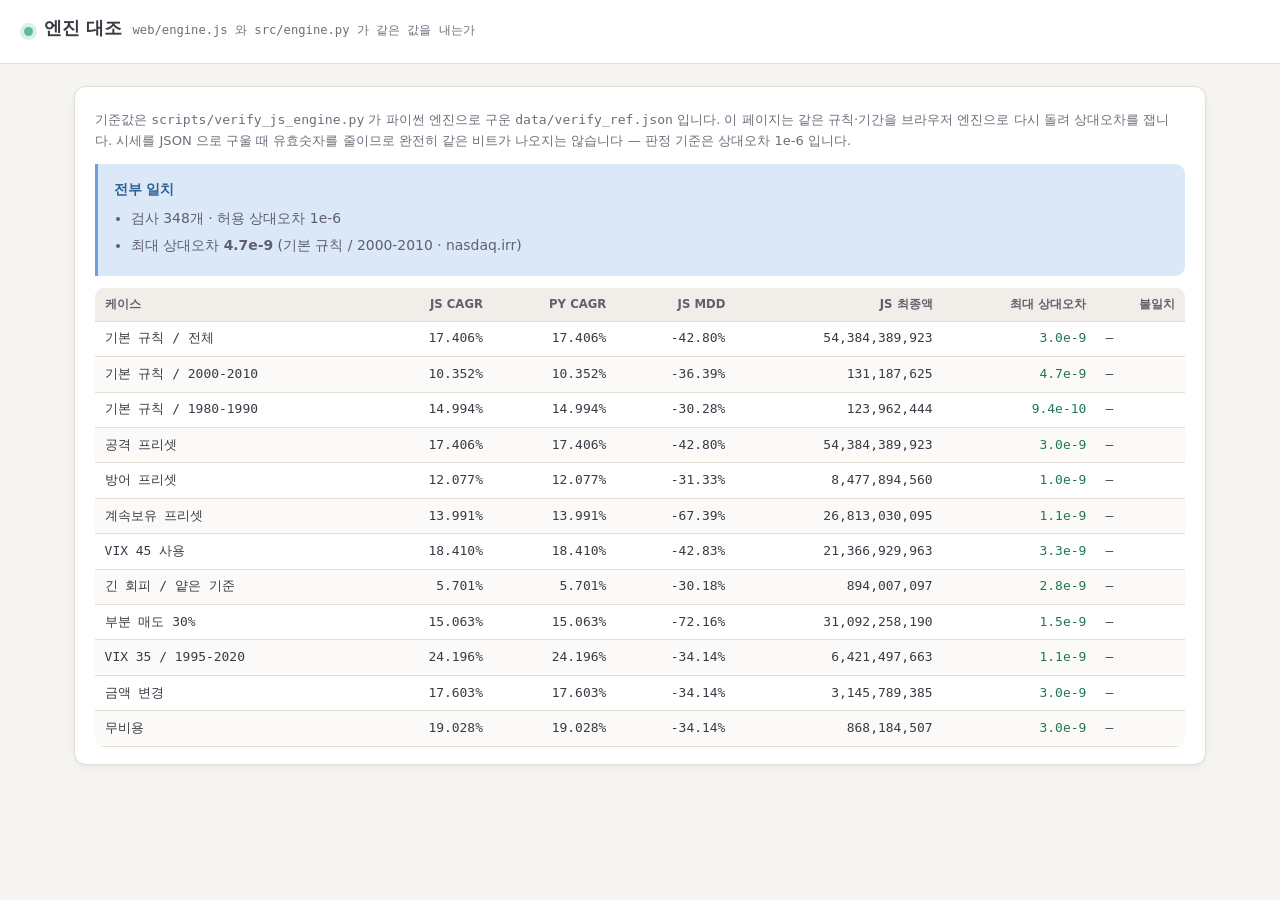
<file: docs/verify.html>
<!doctype html>
<html lang="ko">
<head>
<meta charset="utf-8">
<title>엔진 대조 — JS vs Python</title>
<link rel="stylesheet" href="style.css">
</head>
<body>
<header class="topbar"><div class="brand"><span class="dot"></span>
  <h1>엔진 대조</h1><span class="sub">web/engine.js 와 src/engine.py 가 같은 값을 내는가</span></div></header>
<main>
  <div class="box">
    <p class="hint">기준값은 <code>scripts/verify_js_engine.py</code> 가 파이썬 엔진으로 구운
      <code>data/verify_ref.json</code> 입니다. 이 페이지는 같은 규칙·기간을 브라우저 엔진으로
      다시 돌려 상대오차를 잽니다. 시세를 JSON 으로 구울 때 유효숫자를 줄이므로
      완전히 같은 비트가 나오지는 않습니다 — 판정 기준은 상대오차 1e-6 입니다.</p>
    <div id="summary"></div>
    <div class="scroll"><table class="tbl" id="tbl"></table></div>
  </div>
</main>
<script src="engine.js"></script>
<script>
const TOL = 1e-6;
const fmtE = e => e === 0 ? '0' : e.toExponential(1);

(async () => {
  const [rawPanel, ref] = await Promise.all([
    fetch('data/panel.json').then(r => r.json()),
    fetch('data/verify_ref.json').then(r => r.json()),
  ]);
  const P = Engine.preparePanel(rawPanel);

  let worst = 0, worstWhere = '', fails = 0, checks = 0;
  const rows = [];

  for (const c of ref.cases) {
    const got = {
      strategy: Engine.run(P, c.params, c.start, c.end),
      leader: Engine.buyAndHold(P, c.params, 'leader', c.start, c.end),
      nasdaq: Engine.buyAndHold(P, c.params, 'nasdaq', c.start, c.end),
    };
    let caseWorst = 0, caseBad = [];

    for (const [which, exp] of Object.entries(c.expect)) {
      for (const [k, want] of Object.entries(exp)) {
        const have = got[which][k];
        if (typeof want === 'string') {           // mdd_from / mdd_to
          checks++;
          if (have !== want) { fails++; caseBad.push(`${which}.${k}: ${have} ≠ ${want}`); }
          continue;
        }
        if (want === null) continue;
        checks++;
        const err = Math.abs(want) > 1e-12
          ? Math.abs(have - want) / Math.abs(want)
          : Math.abs(have - want);
        if (!Number.isFinite(err)) { fails++; caseBad.push(`${which}.${k}: ${have} vs ${want}`); continue; }
        if (err > caseWorst) caseWorst = err;
        if (err > worst) { worst = err; worstWhere = `${c.name} · ${which}.${k}`; }
        if (err > TOL) { fails++; caseBad.push(`${which}.${k}: ${have} vs ${want} (${fmtE(err)})`); }
      }
    }

    rows.push(`<tr>
      <td style="text-align:left">${c.name}</td>
      <td>${(got.strategy.cagr * 100).toFixed(3)}%</td>
      <td>${(c.expect.strategy.cagr * 100).toFixed(3)}%</td>
      <td>${(got.strategy.mdd * 100).toFixed(2)}%</td>
      <td>${Math.round(got.strategy.final_value).toLocaleString()}</td>
      <td class="${caseWorst > TOL ? 'down' : 'up'}">${fmtE(caseWorst)}</td>
      <td style="text-align:left">${caseBad.length ? caseBad.join('<br>') : '—'}</td></tr>`);
  }

  document.getElementById('tbl').innerHTML =
    `<thead><tr><th>케이스</th><th>JS CAGR</th><th>PY CAGR</th><th>JS MDD</th>
      <th>JS 최종액</th><th>최대 상대오차</th><th>불일치</th></tr></thead>
     <tbody>${rows.join('')}</tbody>`;

  document.getElementById('summary').innerHTML = `
    <div class="verdict ${fails ? 'caution' : ''}">
      <h4>${fails ? `불일치 ${fails}건` : '전부 일치'}</h4>
      <ul>
        <li>검사 ${checks.toLocaleString()}개 · 허용 상대오차 ${TOL.toExponential(0)}</li>
        <li>최대 상대오차 <b>${fmtE(worst)}</b> ${worstWhere ? `(${worstWhere})` : ''}</li>
      </ul>
    </div>`;
  window.__verify = { fails, checks, worst, worstWhere };
})().catch(e => {
  document.getElementById('summary').innerHTML =
    `<div class="verdict caution"><h4>오류</h4><ul><li>${e.message}</li></ul></div>`;
  window.__verify = { error: e.message };
});
</script>
</body>
</html>
</file>
<file: docs/style.css>
:root{
  /* ── pastel surfaces ─────────────────────────────────────── */
  --bg:#f6f4f0;          /* warm paper */
  --bg2:#ffffff;         /* cards */
  --bg3:#f1eee9;         /* inset panels */
  --line:#e3ded6;
  --line2:#d3ccc0;

  /* text kept dark enough to read comfortably on the pastels */
  --fg:#3a3a44;          /* 10.2:1 on --bg */
  --fg2:#5f5f6e;         /*  6.4:1 */
  --fg3:#6e6e7c;         /*  4.6:1 - the small print still has to clear AA */

  /* Two shades per hue. The pastel is for fills, borders and chart bands; the
     -ink pair is what any *text* or thin chart line uses, because a 2.4:1
     peach on white is a pretty colour and an unreadable number. */
  --accent:#6f9fd8;      --accent-ink:#2f6193;   /* sky   – 주식 / 기본 */
  --accent-soft:#dbe8f7;
  --accent2:#5fb99a;     --accent2-ink:#1f6a4b;  /* mint  – 국채 / 좋음 */
  --accent2-soft:#d9f0e6;
  --shelter:#9b8ed4;     --shelter-ink:#5b4c9b;  /* lavender – 회피 */
  --shelter-soft:#e6e1f7;
  --warn:#d99b56;        --warn-ink:#8f5b16;     /* peach – 주의 / 금 */
  --warn-soft:#fbe9d6;
  --up:#4aa383;          --up-ink:#1f7757;
  --up-soft:#dcf0e8;
  --down:#d4756f;        --down-ink:#b03d35;
  --down-soft:#fadfdd;

  --shadow:0 1px 2px rgba(60,50,40,.05), 0 2px 8px rgba(60,50,40,.04);
  --mono:ui-monospace,"SF Mono",Menlo,Consolas,"D2Coding",monospace;
}
*{box-sizing:border-box}
html,body{margin:0;padding:0}
body{
  background:var(--bg); color:var(--fg);
  font-family:Pretendard,-apple-system,BlinkMacSystemFont,"Malgun Gothic","맑은 고딕",
    "Apple SD Gothic Neo",system-ui,sans-serif;
  font-size:15px; line-height:1.62; -webkit-font-smoothing:antialiased;
}
h1,h2,h3,h4{margin:0 0 .5rem; font-weight:650; letter-spacing:-.012em}
h1{font-size:1.12rem}
h2{font-size:1rem}
h3{font-size:.85rem; color:var(--fg2); margin-top:1.1rem}
.mono{font-family:var(--mono)}
.hint{color:var(--fg3); font-size:.82rem; margin:.25rem 0 .75rem}
.hint b{color:var(--fg2)}

/* ── top bar ───────────────────────────────────────────────── */
.topbar{
  display:flex; justify-content:space-between; align-items:center;
  padding:.8rem 1.5rem; border-bottom:1px solid var(--line);
  background:var(--bg2); position:sticky; top:0; z-index:30;
}
.brand{display:flex; align-items:center; gap:.7rem}
.dot{width:9px;height:9px;border-radius:50%;background:var(--accent2);
  box-shadow:0 0 0 4px var(--accent2-soft)}
.brand .sub{color:var(--fg3); font-size:.76rem; font-family:var(--mono)}

/* ── global investment settings ────────────────────────────── */
.settings{
  background:linear-gradient(180deg,#fdfbf8,var(--bg2));
  border-bottom:1px solid var(--line); padding:.7rem 1.5rem;
  position:sticky; top:56px; z-index:29;
}
.settingsInner{
  max-width:1180px; margin:0 auto;
  display:flex; gap:1rem; align-items:flex-end; flex-wrap:wrap;
}
.setField{display:flex; flex-direction:column; gap:.22rem; min-width:118px}
.setField > span{font-size:.72rem; color:var(--fg2); font-weight:600}
.setField .unit{position:relative; display:flex; align-items:center}
.setField .unit input{padding-right:2.4rem}
.setField .unit em{
  position:absolute; right:.6rem; font-style:normal; font-size:.74rem;
  color:var(--fg3); pointer-events:none;
}
.quick{display:flex; gap:.3rem; flex-wrap:wrap}
.quick button{
  padding:.3rem .55rem; font-size:.73rem; border-radius:14px;
  background:var(--bg3); border:1px solid var(--line); color:var(--fg2);
}
.quick button:hover{background:var(--accent-soft); border-color:var(--accent)}
.quick button.on{background:var(--accent-ink); border-color:var(--accent-ink); color:#fff}
.setSummary{
  margin-left:auto; font-size:.76rem; color:var(--accent-ink);
  background:var(--accent-soft); border:1px solid #c8dcf2;
  padding:.42rem .8rem; border-radius:8px; font-family:var(--mono);
}

/* ── tabs ──────────────────────────────────────────────────── */
.tabs{
  display:flex; gap:.2rem; padding:0 1.5rem; background:var(--bg2);
  border-bottom:1px solid var(--line); position:sticky; top:118px; z-index:28;
  overflow-x:auto;
}
.tab{
  background:none; border:0; border-bottom:2.5px solid transparent;
  color:var(--fg3); padding:.62rem .95rem; cursor:pointer; font-size:.88rem;
  font-family:inherit; white-space:nowrap; font-weight:500;
}
.tab:hover{color:var(--fg2); background:var(--bg3)}
.tab.active{color:var(--accent-ink); border-bottom-color:var(--accent); font-weight:650}

main{max-width:1180px; margin:0 auto; padding:1.4rem 1.5rem 2rem}
.panel{display:none}
.panel.active{display:block}

.box{
  background:var(--bg2); border:1px solid var(--line); border-radius:12px;
  padding:1.1rem 1.25rem; margin-bottom:1.1rem; box-shadow:var(--shadow);
}
.box.warn{border-color:#ecd9bd; background:#fdf8f0}
.split{display:grid; grid-template-columns:1fr 1fr; gap:1.1rem}
@media(max-width:860px){.split{grid-template-columns:1fr}}

/* ── state hero ────────────────────────────────────────────── */
.stateHero{
  display:flex; align-items:center; gap:1.4rem; flex-wrap:wrap;
  background:linear-gradient(135deg,var(--accent-soft),#fdfbf8 62%);
  border:1px solid #cfe0f3; border-radius:14px; padding:1.3rem 1.4rem;
  margin-bottom:1.1rem;
}
.stateBadge{
  font-size:1.3rem; font-weight:700; padding:.65rem 1.25rem; border-radius:11px;
  background:var(--bg2); border:2px solid var(--accent); color:var(--accent-ink);
  white-space:nowrap; box-shadow:var(--shadow);
}
.stateBadge.shelter{border-color:var(--shelter); color:var(--shelter-ink)}
.stateBadge.partial{border-color:var(--warn); color:var(--warn-ink)}
.stateText{flex:1; min-width:250px}
.stateLine{font-size:1.02rem; font-weight:600}
.stateMeta{color:var(--fg3); font-size:.8rem; font-family:var(--mono); margin-top:.28rem}
.targetRing{position:relative; width:170px; height:170px}
.ringLabel{
  position:absolute; inset:0; display:flex; flex-direction:column;
  align-items:center; justify-content:center; pointer-events:none;
}
.ringLabel span{font-size:1.6rem; font-weight:700; font-family:var(--mono)}
.ringLabel small{color:var(--fg3); font-size:.7rem}

/* ── indicator cards ───────────────────────────────────────── */
.cards{display:grid; grid-template-columns:repeat(auto-fit,minmax(190px,1fr));
  gap:.75rem; margin-bottom:1.1rem}
.card{
  background:var(--bg2); border:1px solid var(--line); border-radius:12px;
  padding:.85rem .95rem; box-shadow:var(--shadow);
}
.card.hit{border-color:var(--down); background:var(--down-soft)}
.card .k{color:var(--fg2); font-size:.75rem; font-weight:600}
.card .v{font-size:1.38rem; font-weight:700; font-family:var(--mono); margin:.12rem 0}
.card .d{font-size:.78rem; font-family:var(--mono)}
.card .rule{color:var(--fg3); font-size:.72rem; margin-top:.45rem;
  border-top:1px dashed var(--line); padding-top:.4rem}
.up{color:var(--up-ink)} .down{color:var(--down-ink)} .warnc{color:var(--warn-ink)}
.tag{display:inline-block; font-size:.67rem; padding:.05rem .42rem; border-radius:5px;
  background:var(--bg3); color:var(--fg3); margin-left:.3rem; font-family:var(--mono)}
.tag.proxy{background:var(--warn-soft); color:var(--warn-ink)}

/* ── forms ─────────────────────────────────────────────────── */
.holdRow{display:grid; grid-template-columns:repeat(3,1fr); gap:.6rem; margin-bottom:.8rem}
.holdRow.two{grid-template-columns:repeat(2,1fr)}
.holdRow label,.ctlRow label,.grid label{
  display:flex; flex-direction:column; gap:.24rem; font-size:.77rem; color:var(--fg2)}
input,select{
  background:var(--bg2); border:1px solid var(--line2); color:var(--fg);
  border-radius:8px; padding:.44rem .6rem; font-family:var(--mono); font-size:.85rem;
  width:100%;
}
input:focus,select:focus{outline:none; border-color:var(--accent);
  box-shadow:0 0 0 3px var(--accent-soft)}
button{font-family:inherit; cursor:pointer; border-radius:8px; font-size:.85rem;
  padding:.5rem .95rem; border:1px solid var(--line2); background:var(--bg2);
  color:var(--fg2); transition:background .12s,border-color .12s}
button.primary{background:var(--accent-ink); border-color:var(--accent-ink); color:#fff; font-weight:600}
button.primary:hover{background:#25527f}
button.ghost:hover{background:var(--bg3); color:var(--fg)}

.actions{list-style:none; padding:0; margin:0}
.actions li{
  padding:.6rem .8rem; border-radius:9px; margin-bottom:.45rem; font-size:.87rem;
  border-left:3px solid var(--fg3); background:var(--bg3);
}
.actions li.buy{border-left-color:var(--up); background:var(--up-soft)}
.actions li.sell{border-left-color:var(--down); background:var(--down-soft)}
.actions li.hold{border-left-color:var(--accent2); background:var(--accent2-soft)}
.actions li.info{border-left-color:var(--accent); background:var(--accent-soft)}
.reasons{margin:.3rem 0 0; padding-left:1.05rem; color:var(--fg2); font-size:.82rem}
.reasons li{margin-bottom:.25rem}

/* ── metrics ───────────────────────────────────────────────── */
.metrics{display:grid; grid-template-columns:repeat(auto-fit,minmax(152px,1fr));
  gap:.7rem; margin-bottom:1.1rem}
.metric{background:var(--bg2); border:1px solid var(--line); border-radius:11px;
  padding:.72rem .85rem; box-shadow:var(--shadow)}
.metric .k{color:var(--fg2); font-size:.72rem; font-weight:600}
.metric .v{font-size:1.14rem; font-weight:700; font-family:var(--mono)}
.metric .s{font-size:.71rem; color:var(--fg3); font-family:var(--mono)}

/* ── presets ───────────────────────────────────────────────── */
.presets{display:flex; gap:.5rem; flex-wrap:wrap; margin-bottom:.4rem}
.preset{
  background:var(--bg3); border:1px solid var(--line); color:var(--fg2);
  padding:.45rem .85rem; border-radius:20px; font-size:.8rem; text-align:left;
}
.preset:hover{background:var(--accent-soft); border-color:var(--accent)}
.preset.on{background:var(--accent-ink); border-color:var(--accent-ink); color:#fff; font-weight:600}
.preset small{display:block; font-size:.67rem; opacity:.8; font-family:var(--mono)}

/* ── verdict callout ───────────────────────────────────────── */
.verdict{border-left:3px solid var(--accent); background:var(--accent-soft);
  padding:.85rem 1rem; border-radius:0 10px 10px 0; margin:.8rem 0; font-size:.87rem}
.verdict h4{margin:0 0 .4rem; font-size:.88rem; color:var(--accent-ink)}
.verdict.caution{border-left-color:var(--warn); background:var(--warn-soft)}
.verdict.caution h4{color:var(--warn-ink)}
.verdict ul{margin:.4rem 0 0; padding-left:1.05rem; color:var(--fg2)}
.verdict li{margin-bottom:.32rem}
.pickCard{border-left:3px solid var(--accent2)}
.pickCard .p{font-family:var(--mono); font-size:.67rem; color:var(--fg3);
  margin-top:.4rem; line-height:1.45; word-break:break-all}

/* ── charts ────────────────────────────────────────────────── */
.chartHead{display:flex; align-items:center; gap:1rem; flex-wrap:wrap; margin-bottom:.6rem}
.chartHead h2{margin:0}
.legend{display:flex; gap:.8rem; flex-wrap:wrap; font-size:.76rem; color:var(--fg2)}
.legend i{display:inline-block; width:13px; height:3px; border-radius:2px;
  margin-right:.3rem; vertical-align:middle}
.chk{font-size:.78rem; color:var(--fg2); display:flex; align-items:center; gap:.3rem}
.chk input{width:auto}
canvas{width:100%; display:block; cursor:crosshair}

/* ── tables ────────────────────────────────────────────────── */
.scroll{overflow-x:auto; border-radius:9px}
.tbl{width:100%; border-collapse:collapse; font-size:.81rem}
.tbl th,.tbl td{padding:.42rem .6rem; text-align:right; border-bottom:1px solid var(--line);
  white-space:nowrap}
.tbl th{color:var(--fg2); font-weight:650; font-size:.73rem;
  position:sticky; top:0; background:var(--bg3); z-index:1}
.tbl td:first-child,.tbl th:first-child{text-align:left}
.tbl td{font-family:var(--mono)}
.tbl tbody tr:nth-child(even){background:#fbfaf8}
.tbl tbody tr:hover{background:var(--accent-soft)}
.tbl tr.clickable{cursor:pointer}
.tbl tr.best td{background:var(--accent2-soft)}
.tbl th.grp{background:var(--bg3); border-bottom:2px solid var(--line2);
  text-align:center; color:var(--fg2)}
.tbl th.grp.nq{background:var(--accent-soft)}
.tbl th.grp.vx{background:var(--shelter-soft)}
.tbl th.grp.ld{background:var(--accent2-soft)}
.tbl th.grp.bd{background:#e8f0ea}
.tbl td.sep,.tbl th.sep{border-left:1px solid var(--line)}
.tbl tr.sig td{background:var(--down-soft)}
.tbl tr.sig:hover td{background:#f7d2cf}

.controls .grid{display:grid; grid-template-columns:repeat(auto-fit,minmax(158px,1fr));
  gap:.6rem; margin-bottom:.9rem}
.ctlRow{display:flex; gap:.7rem; align-items:flex-end; flex-wrap:wrap}

/* ── raw tab ───────────────────────────────────────────────── */
.rawBar{display:flex; gap:.7rem; align-items:flex-end; flex-wrap:wrap; margin-bottom:.8rem}
.pager{display:flex; gap:.4rem; align-items:center; justify-content:center;
  margin-top:.85rem; font-size:.8rem; color:var(--fg2); flex-wrap:wrap}
.pager button{padding:.35rem .7rem; font-size:.8rem}
.pager button:disabled{opacity:.35; cursor:default}
.pager input{width:5rem; text-align:center}
.peakbar{
  display:inline-block; height:5px; border-radius:3px; vertical-align:middle;
  margin-left:.35rem; background:var(--down); opacity:.55; min-width:1px;
}
.dot-sig{display:inline-block; width:7px; height:7px; border-radius:50%; margin-right:.3rem}
.dot-sig.s{background:var(--shelter-ink)}
.dot-sig.t{background:var(--down-ink)}

footer{
  border-top:1px solid var(--line); margin-top:1.5rem; padding:1.2rem 1.5rem;
  color:var(--fg3); font-size:.78rem; background:var(--bg2);
}
footer strong{color:var(--warn-ink)}
.spinner{display:inline-block; width:11px; height:11px; border:2px solid var(--line);
  border-top-color:var(--accent); border-radius:50%; animation:spin .7s linear infinite}
@keyframes spin{to{transform:rotate(360deg)}}

@media(max-width:760px){
  .tabs{top:auto; position:static}
  .settings{position:static}
  .setSummary{margin-left:0}
}

.topActions{display:flex; align-items:center; gap:.7rem}
.built{font-size:.73rem; color:var(--fg3); font-family:var(--mono)}

/* ── 메인 설명 ─────────────────────────────────────────────── */
.intro{background:linear-gradient(160deg,#fdfcfa,var(--bg2) 45%)}
.howList{counter-reset:s; list-style:none; padding:0; margin:.6rem 0 0}
.howList li{
  counter-increment:s; position:relative; padding:.45rem 0 .45rem 2.1rem;
  font-size:.9rem; border-bottom:1px dashed var(--line);
}
.howList li:last-child{border-bottom:0}
.howList li::before{
  content:counter(s); position:absolute; left:0; top:.5rem;
  width:1.45rem; height:1.45rem; border-radius:50%;
  background:var(--accent-soft); color:var(--accent-ink);
  font-size:.72rem; font-weight:700; display:flex;
  align-items:center; justify-content:center;
}
.howList .flow{
  display:block; font-family:var(--mono); font-size:.73rem;
  color:var(--fg3); margin-top:.15rem;
}

.strengths{display:grid; grid-template-columns:repeat(auto-fit,minmax(215px,1fr));
  gap:.7rem; margin:.5rem 0 .3rem}
.st{border-radius:11px; padding:.75rem .85rem; border:1px solid var(--line)}
.st.good{background:var(--accent2-soft); border-color:#bfe4d4}
.st.bad{background:var(--warn-soft); border-color:#eed9bd}
.st .stk{font-size:.76rem; font-weight:650; color:var(--fg2)}
.st .stv{font-size:1.35rem; font-weight:700; font-family:var(--mono); margin:.05rem 0 .2rem}
.st.good .stv{color:var(--accent2-ink)}
.st.bad .stv{color:var(--warn-ink)}
.st .sts{font-size:.76rem; color:var(--fg2); line-height:1.5}

/* ── 매매 방법 설명 ────────────────────────────────────────── */
.method .mHint{font-size:.84rem; color:var(--fg2); margin:.3rem 0 .7rem}
.states{display:grid; grid-template-columns:repeat(auto-fit,minmax(190px,1fr));
  gap:.6rem; margin:.5rem 0 .3rem}
.stt{border-radius:10px; padding:.6rem .8rem; font-size:.86rem; border:1px solid var(--line)}
.stt b{display:block; font-size:.78rem; margin-bottom:.1rem}
.stt span{display:block; font-size:.73rem; color:var(--fg3); margin-top:.2rem}
.s-stock{background:var(--accent-soft); border-color:#cadcf1}
.s-stock b{color:var(--accent-ink)}
.s-part{background:var(--warn-soft); border-color:#eed9bd}
.s-part b{color:var(--warn-ink)}
.s-shel{background:var(--shelter-soft); border-color:#d6cef0}
.s-shel b{color:var(--shelter-ink)}

.mTbl td:first-child{white-space:nowrap}
.mTbl td{font-family:inherit}
.mTbl td .mono{font-family:var(--mono)}

.steps{counter-reset:m; list-style:none; padding:0; margin:.4rem 0 0}
.steps li{
  counter-increment:m; position:relative; padding:.5rem 0 .5rem 2rem;
  font-size:.87rem; border-bottom:1px dashed var(--line);
}
.steps li:last-child{border-bottom:0}
.steps li::before{
  content:counter(m); position:absolute; left:0; top:.55rem;
  width:1.35rem; height:1.35rem; border-radius:6px;
  background:var(--bg3); color:var(--fg2); border:1px solid var(--line);
  font-size:.7rem; font-weight:700; font-family:var(--mono);
  display:flex; align-items:center; justify-content:center;
}
.steps .note{display:block; font-size:.76rem; color:var(--fg3); margin-top:.15rem}

/* ── Raw Data 표: 머리글과 날짜 열 고정 ────────────────────────
   표가 자체 스크롤 박스를 가져야 sticky 가 페이지가 아니라 표 안에서
   먹습니다. 머리글이 두 줄이라 둘째 줄의 top 은 첫 줄 높이만큼 내려야
   하는데, 그 높이는 렌더 후에야 알 수 있어 app.js 의 syncRawHead() 가
   --rawHead1 로 넣습니다 (첫 줄만 재야 합니다 — 거기 주석 참고). */
.rawScroll{
  max-height:72vh; overflow:auto;
  border:1px solid var(--line); border-radius:9px;
}
.rawTbl{border-collapse:separate; border-spacing:0}
.rawTbl th,.rawTbl td{border-bottom:1px solid var(--line)}

.rawTbl thead tr:first-child th{position:sticky; top:0; z-index:3}
.rawTbl thead tr:nth-child(2) th{
  position:sticky; top:var(--rawHead1,26px); z-index:3;
  background:var(--bg3);
}
/* 머리글 배경이 비치면 밑의 숫자가 겹쳐 보입니다 */
.rawTbl thead th{background:var(--bg3)}
.rawTbl thead tr:first-child th.grp.nq{background:var(--accent-soft)}
.rawTbl thead tr:first-child th.grp.vx{background:var(--shelter-soft)}
.rawTbl thead tr:first-child th.grp.ld{background:var(--accent2-soft)}
.rawTbl thead tr:first-child th.grp.bd{background:#e8f0ea}

/* 가로로 밀어도 날짜는 남아 있어야 어느 날 값인지 알 수 있습니다 */
.rawTbl th:first-child,.rawTbl td:first-child{
  position:sticky; left:0; z-index:2; background:var(--bg2);
  box-shadow:1px 0 0 var(--line);
}
.rawTbl tbody tr:nth-child(even) td:first-child{background:#fbfaf8}
.rawTbl tbody tr:hover td:first-child{background:var(--accent-soft)}
.rawTbl tr.sig td:first-child{background:var(--down-soft)}
.rawTbl thead th:first-child{z-index:4}

.setSummary.stale{background:var(--warn-soft); border-color:#eed9bd; color:var(--warn-ink)}
.dataNote{
  max-width:1180px; margin:.45rem auto 0; font-size:.76rem; color:var(--warn-ink);
  background:var(--warn-soft); border:1px solid #eed9bd; border-radius:7px;
  padding:.35rem .7rem;
}
.dataNote:empty{display:none}

/* ── 보유 비율 표 ──────────────────────────────────────────── */
.holdTbl{margin-bottom:.8rem}
.holdTbl th,.holdTbl td{padding:.4rem .55rem}
.holdTbl td:first-child,.holdTbl th:first-child{text-align:left; font-family:inherit}
.holdTbl input{padding:.32rem .45rem; text-align:right; min-width:5.5rem}
.holdTbl .tgt{font-weight:700; color:var(--accent-ink)}
.holdTbl tbody tr:nth-child(even){background:transparent}
.holdTbl tbody tr:hover{background:var(--bg3)}

/* ── 검토했으나 채택하지 않은 회피자산 ──────────────────────── */
.reviewGroup{
  border-left:3px solid var(--line2); background:var(--bg3);
  padding:.7rem .9rem; border-radius:0 9px 9px 0; margin:.6rem 0;
}
.reviewGroup h4{margin:0 0 .2rem; font-size:.86rem; color:var(--fg)}
.reviewGroup .tried{margin:0 0 .35rem; font-size:.74rem; color:var(--fg3)}
.reviewGroup ul{margin:0; padding-left:1.05rem; color:var(--fg2); font-size:.82rem}
.reviewGroup li{margin-bottom:.28rem}
</file>
